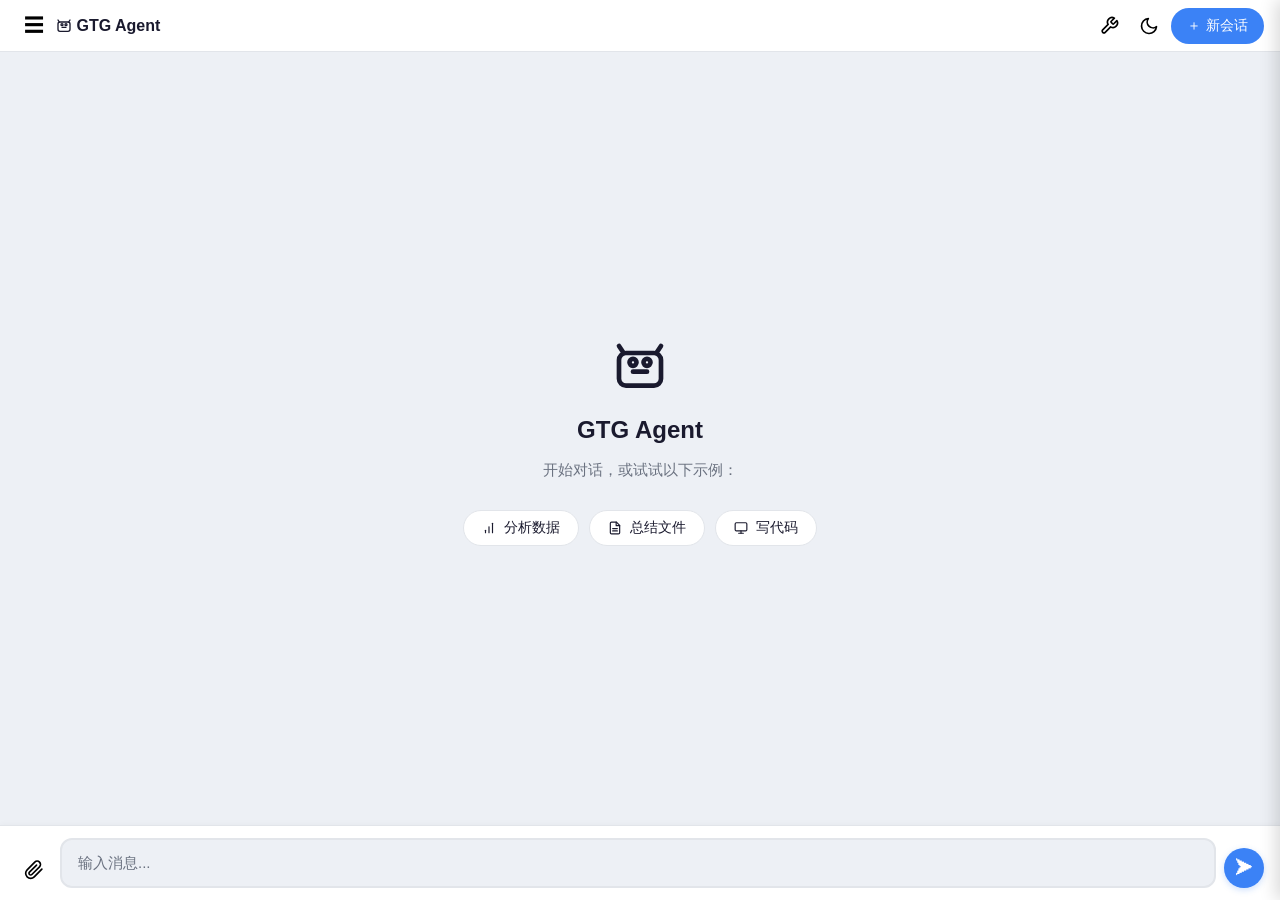
<file: static/index.html>
<!DOCTYPE html>
<html lang="zh-CN">
<head>
  <meta charset="UTF-8">
  <meta name="viewport" content="width=device-width, initial-scale=1.0">
  <title>GTG Agent</title>
  <link rel="icon" type="image/svg+xml" href="/static/favicon.svg">
  <link rel="stylesheet" href="/static/style.css">
</head>
<body>
  <!-- Header -->
  <header id="header">
    <div class="header-left">
      <button id="sidebar-toggle" class="icon-btn" title="切换会话列表" aria-label="切换会话列表">☰</button>
      <div class="logo"><svg viewBox="0 0 24 24" fill="none" stroke="currentColor" stroke-width="2" stroke-linecap="round" stroke-linejoin="round" style="vertical-align:middle;width:1em;height:1em"><rect x="3" y="6" width="18" height="14" rx="3"/><circle cx="9" cy="10" r="1.5"/><circle cx="15" cy="10" r="1.5"/><line x1="9" y1="14" x2="15" y2="14"/><line x1="3" y1="3" x2="5" y2="6"/><line x1="21" y1="3" x2="19" y2="6"/></svg> GTG Agent</div>
    </div>
    <div class="header-actions">
      <button id="mcp-btn" class="icon-btn" title="MCP 工具管理" aria-label="MCP 工具管理"><svg viewBox="0 0 24 24" fill="none" stroke="currentColor" stroke-width="2" stroke-linecap="round" stroke-linejoin="round" style="vertical-align:middle;width:20px;height:20px"><path d="M14.7 6.3a1 1 0 0 0 0 1.4l1.6 1.6a1 1 0 0 0 1.4 0l3.77-3.77a5.5 5.5 0 0 1-7.52 7.53l-6.5 6.5a2.1 2.1 0 1 1-3-3l6.5-6.5a5.5 5.5 0 0 1 7.52-7.53l-3.77 3.77Z"/></svg></button>
      <button id="theme-toggle" class="icon-btn" title="切换暗色模式" aria-label="切换暗色模式"><svg viewBox="0 0 24 24" fill="none" stroke="currentColor" stroke-width="2" stroke-linecap="round" stroke-linejoin="round" style="vertical-align:middle;width:20px;height:20px"><path d="M21 12.79A9 9 0 1 1 11.21 3 7 7 0 0 0 21 12.79z"/></svg></button>
      <button id="new-session" class="new-session-btn" title="新会话" aria-label="开始新会话">＋<span class="btn-label"> 新会话</span></button>
    </div>
  </header>

  <!-- Main Area (sidebar + chat) -->
  <div id="main">
    <!-- Sidebar -->
    <aside id="sidebar" class="collapsed">
      <div class="sidebar-header">
        <span class="sidebar-title">会话历史</span>
        <button id="new-session-sidebar" class="new-session-btn sidebar" title="新建会话">＋ 新会话</button>
      </div>
      <div id="session-list"></div>
    </aside>

    <!-- Chat Panel -->
    <div id="chat-panel">
      <!-- Chat Container -->
      <main id="chat-container">
        <div id="messages"></div>
        <div id="welcome">
          <div class="welcome-icon"><svg viewBox="0 0 24 24" fill="none" stroke="currentColor" stroke-width="2" stroke-linecap="round" stroke-linejoin="round" style="vertical-align:middle;width:56px;height:56px"><rect x="3" y="6" width="18" height="14" rx="3"/><circle cx="9" cy="10" r="1.5"/><circle cx="15" cy="10" r="1.5"/><line x1="9" y1="14" x2="15" y2="14"/><line x1="3" y1="3" x2="5" y2="6"/><line x1="21" y1="3" x2="19" y2="6"/></svg></div>
          <h1>GTG Agent</h1>
          <p>开始对话，或试试以下示例：</p>
          <div class="welcome-suggestions">
            <button class="suggestion-chip" data-prompt="帮我分析这份数据"><svg viewBox="0 0 24 24" fill="none" stroke="currentColor" stroke-width="2" stroke-linecap="round" stroke-linejoin="round" style="vertical-align:middle;width:1em;height:1em;margin-right:4px"><line x1="12" y1="20" x2="12" y2="10"/><line x1="18" y1="20" x2="18" y2="4"/><line x1="6" y1="20" x2="6" y2="16"/></svg> 分析数据</button>
            <button class="suggestion-chip" data-prompt="读取并总结一个文件"><svg viewBox="0 0 24 24" fill="none" stroke="currentColor" stroke-width="2" stroke-linecap="round" stroke-linejoin="round" style="vertical-align:middle;width:1em;height:1em;margin-right:4px"><path d="M14.5 2H6a2 2 0 0 0-2 2v16a2 2 0 0 0 2 2h12a2 2 0 0 0 2-2V7.5L14.5 2Z"/><polyline points="14 2 14 8 20 8"/><line x1="16" y1="13" x2="8" y2="13"/><line x1="16" y1="17" x2="8" y2="17"/></svg> 总结文件</button>
            <button class="suggestion-chip" data-prompt="帮我写一段 Python 代码"><svg viewBox="0 0 24 24" fill="none" stroke="currentColor" stroke-width="2" stroke-linecap="round" stroke-linejoin="round" style="vertical-align:middle;width:1em;height:1em;margin-right:4px"><rect x="2" y="3" width="20" height="14" rx="2"/><line x1="8" y1="21" x2="16" y2="21"/><line x1="12" y1="17" x2="12" y2="21"/></svg> 写代码</button>
          </div>
        </div>
        <div id="loading" class="hidden">
          <div id="execution-log"></div>
        </div>
      </main>

      <!-- File Preview Bar -->
      <div id="file-bar" class="hidden">
        <div id="file-list"></div>
      </div>

      <!-- Input Area -->
      <footer id="input-area">
        <button id="attach-btn" class="icon-btn" title="上传文件" aria-label="上传文件"><svg viewBox="0 0 24 24" fill="none" stroke="currentColor" stroke-width="2" stroke-linecap="round" stroke-linejoin="round" style="vertical-align:middle;width:20px;height:20px"><path d="M21.44 11.05l-9.19 9.19a6 6 0 0 1-8.49-8.49l9.19-9.19a4 4 0 0 1 5.66 5.66l-9.2 9.19a2 2 0 0 1-2.83-2.83l8.49-8.48"/></svg></button>
        <input type="file" id="file-input" multiple hidden>
        <textarea id="message-input" rows="1" placeholder="输入消息..." maxlength="10000" aria-label="消息输入"></textarea>
        <button id="send-btn" title="发送" aria-label="发送消息">➤</button>
      </footer>
    </div>
  </div>

  <!-- MCP 侧边面板 -->
  <div id="mcp-panel" class="mcp-panel">
    <div class="mcp-drag-handle" title="拖动调整宽度"></div>
    <div class="mcp-panel-header">
      <h2><svg viewBox="0 0 24 24" fill="none" stroke="currentColor" stroke-width="2" stroke-linecap="round" stroke-linejoin="round" style="vertical-align:middle;width:1em;height:1em;margin-right:4px"><path d="M14.7 6.3a1 1 0 0 0 0 1.4l1.6 1.6a1 1 0 0 0 1.4 0l3.77-3.77a5.5 5.5 0 0 1-7.52 7.53l-6.5 6.5a2.1 2.1 0 1 1-3-3l6.5-6.5a5.5 5.5 0 0 1 7.52-7.53l-3.77 3.77Z"/></svg> MCP 工具</h2>
      <button id="mcp-panel-close" class="icon-btn" title="关闭">✕</button>
    </div>
    <div class="mcp-panel-body">
      <!-- 连接区 -->
      <div class="mcp-connect-row">
        <input id="mcp-url-input" placeholder="粘贴 MCP 端点 URL，回车连接" />
        <select id="mcp-mode-select">
          <option value="auto">自动检测</option>
          <option value="streamable-http">HTTP</option>
          <option value="sse">SSE</option>
        </select>
        <button id="mcp-connect-btn">连接</button>
      </div>
      <div class="mcp-hint-bar">支持连接多个 Server，URL 输入框始终可用</div>
      <div id="mcp-toast"></div>

      <!-- Server 列表 -->
      <div id="mcp-server-area"></div>

      <!-- 空状态 -->
      <div id="mcp-empty" class="mcp-empty-state">
        <div class="mcp-empty-icon"><svg viewBox="0 0 24 24" fill="none" stroke="currentColor" stroke-width="2" stroke-linecap="round" stroke-linejoin="round" style="vertical-align:middle;width:40px;height:40px"><path d="M12 22v-5"/><path d="M9 8V2"/><path d="M15 8V2"/><path d="M18 8v5a6 6 0 0 1-12 0v-5h12Z"/></svg></div>
        <p>还没有连接的 MCP Server</p>
        <p class="mcp-hint">贴入 MCP 端点 URL 即可自动连接</p>
      </div>
    </div>
  </div>

  <script src="/static/marked.min.js"></script>
  <script src="/static/app.js"></script>
</body>
</html>
</file>
<file: static/style.css>
/* ── Reset ─────────────────────────────────────────── */
*, *::before, *::after {
  box-sizing: border-box;
  margin: 0;
  padding: 0;
}

/* ── CSS Variables (Light) ─────────────────────────── */
:root {
  --bg: #edf0f5;
  --surface: #ffffff;
  --surface-hover: #f3f5f9;
  --text: #1a1a2e;
  --text-secondary: #6b7280;
  --border: #e2e5ea;
  --bubble-user: #3b82f6;
  --bubble-user-text: #ffffff;
  --bubble-ai: #f5f6fa;
  --bubble-ai-text: #1a1a2e;
  --accent: #3b82f6;
  --accent-hover: #2563eb;
  --danger: #ef4444;
  --shadow: 0 2px 12px rgba(0, 0, 0, 0.06);
  --radius-sm: 8px;
  --radius-md: 12px;
  --radius-lg: 16px;
  --header-h: 52px;
  --font: -apple-system, BlinkMacSystemFont, "Segoe UI", Roboto, "Noto Sans SC", sans-serif;
}

/* ── CSS Variables (Dark) ──────────────────────────── */
html.dark {
  --bg: #0f1117;
  --surface: #181a24;
  --surface-hover: #22242f;
  --text: #e8e8ed;
  --text-secondary: #8b8d97;
  --border: #2a2d3a;
  --bubble-user: #3b82f6;
  --bubble-ai: #1e2030;
  --bubble-ai-text: #e8e8ed;
  --accent: #60a5fa;
  --accent-hover: #93bbfc;
  --shadow: 0 2px 12px rgba(0, 0, 0, 0.35);
}

/* ── Global & Layout ───────────────────────────────── */
html, body {
  height: 100%;
  font-family: var(--font);
  font-size: 15px;
  line-height: 1.6;
  color: var(--text);
  background: var(--bg);
  transition: background 0.3s, color 0.3s;
}

body {
  display: flex;
  flex-direction: column;
  overflow: hidden;
}

/* ── Header ────────────────────────────────────────── */
#header {
  display: flex;
  align-items: center;
  justify-content: space-between;
  height: var(--header-h);
  padding: 0 16px;
  background: var(--surface);
  border-bottom: 1px solid var(--border);
  flex-shrink: 0;
  z-index: 10;
  transition: background 0.3s, border-color 0.3s;
}

.header-left {
  display: flex;
  align-items: center;
  gap: 4px;
}

.logo {
  font-size: 16px;
  font-weight: 600;
  white-space: nowrap;
}

#sidebar-toggle {
  flex-shrink: 0;
}

.header-actions {
  display: flex;
  gap: 4px;
}

.session-id {
  font-size: 12px;
  color: var(--text-secondary);
  cursor: help;
  user-select: all;
  white-space: nowrap;
  margin-right: 8px;
  padding: 2px 6px;
  background: var(--surface-hover);
  border-radius: 4px;
}

/* ── Icon Buttons ──────────────────────────────────── */
.icon-btn {
  background: none;
  border: none;
  font-size: 20px;
  cursor: pointer;
  width: 36px;
  height: 36px;
  border-radius: 50%;
  display: flex;
  align-items: center;
  justify-content: center;
  transition: background 0.2s;
}

.icon-btn:hover {
  background: var(--surface-hover);
}

/* ── New Session Button (accent pill) ─────────────── */
.new-session-btn {
  display: inline-flex;
  align-items: center;
  gap: 5px;
  background: var(--accent);
  color: #ffffff;
  border: none;
  border-radius: 20px;
  padding: 6px 16px;
  font-size: 14px;
  font-weight: 500;
  cursor: pointer;
  white-space: nowrap;
  transition: background 0.2s, transform 0.1s;
}

.new-session-btn:hover {
  background: var(--accent-hover);
}

.new-session-btn:active {
  transform: scale(0.97);
}

/* 侧栏中的新建会话按钮（紧凑版） */
.new-session-btn.sidebar {
  padding: 4px 12px;
  font-size: 13px;
}

/* ── Chat Container ────────────────────────────────── */
#chat-container {
  flex: 1;
  overflow-y: auto;
  overflow-x: hidden;
  padding: 24px;
  display: flex;
  flex-direction: column;
  gap: 4px;
  scroll-behavior: smooth;
  scrollbar-width: thin;
}

/* ── Welcome / Empty State ─────────────────────────── */
#welcome {
  flex: 1;
  display: flex;
  flex-direction: column;
  align-items: center;
  justify-content: center;
  text-align: center;
  padding: 40px 24px;
  animation: fadeIn 0.5s ease;
}

#welcome.hidden {
  display: none;
}

.welcome-icon {
  font-size: 56px;
  line-height: 1;
  margin-bottom: 16px;
}

#welcome h1 {
  font-size: 24px;
  font-weight: 700;
  color: var(--text);
  margin-bottom: 8px;
}

#welcome p {
  font-size: 15px;
  color: var(--text-secondary);
  margin-bottom: 28px;
}

.welcome-suggestions {
  display: flex;
  gap: 10px;
  flex-wrap: wrap;
  justify-content: center;
}

.suggestion-chip {
  padding: 8px 18px;
  border: 1px solid var(--border);
  border-radius: 20px;
  background: var(--surface);
  color: var(--text);
  font-size: 14px;
  cursor: pointer;
  transition: border-color 0.2s, background 0.2s, box-shadow 0.2s;
  font-family: var(--font);
}

.suggestion-chip:hover {
  border-color: var(--accent);
  background: var(--surface-hover);
  box-shadow: 0 2px 8px rgba(59, 130, 246, 0.1);
}

.suggestion-chip:active {
  transform: scale(0.97);
}

#messages {
  display: flex;
  flex-direction: column;
  gap: 12px;
  margin-top: auto;
}

/* ── Message Bubbles ───────────────────────────────── */
.message {
  max-width: 80%;
  padding: 14px 18px;
  border-radius: var(--radius-md);
  word-wrap: break-word;
  line-height: 1.7;
  animation: fadeIn 0.3s ease;
  position: relative;
  transition: transform 0.15s, box-shadow 0.15s;
}

.message:hover {
  transform: translateY(-1px);
}

.message.user {
  align-self: flex-end;
  background: var(--bubble-user);
  color: var(--bubble-user-text);
  border-bottom-right-radius: 4px;
  box-shadow: 0 2px 6px rgba(0, 0, 0, 0.12);
}

.message.user:hover {
  box-shadow: 0 4px 12px rgba(59, 130, 246, 0.25);
}

html.dark .message.user:hover {
  box-shadow: 0 4px 12px rgba(59, 130, 246, 0.3);
}

.message.ai {
  align-self: flex-start;
  background: var(--bubble-ai);
  color: var(--bubble-ai-text);
  border-bottom-left-radius: 4px;
  border-left: 4px solid var(--accent);
  box-shadow: 0 2px 8px rgba(0, 0, 0, 0.07);
  padding-left: 36px;
}

.message.ai::before {
  content: "";
  position: absolute;
  left: 8px;
  top: 12px;
  width: 16px;
  height: 16px;
  background: currentColor;
  mask-image: url("data:image/svg+xml,%3Csvg xmlns='http://www.w3.org/2000/svg' viewBox='0 0 24 24'%3E%3Crect x='3' y='6' width='18' height='14' rx='3' fill='%23000'/%3E%3Ccircle cx='9' cy='10' r='1.5' fill='%23000'/%3E%3Ccircle cx='15' cy='10' r='1.5' fill='%23000'/%3E%3Cline x1='9' y1='14' x2='15' y2='14' stroke='%23000' stroke-width='2'/%3E%3Cline x1='3' y1='3' x2='5' y2='6' stroke='%23000' stroke-width='2'/%3E%3Cline x1='21' y1='3' x2='19' y2='6' stroke='%23000' stroke-width='2'/%3E%3C/svg%3E");
  mask-size: contain;
  mask-repeat: no-repeat;
  -webkit-mask-image: url("data:image/svg+xml,%3Csvg xmlns='http://www.w3.org/2000/svg' viewBox='0 0 24 24'%3E%3Crect x='3' y='6' width='18' height='14' rx='3' fill='%23000'/%3E%3Ccircle cx='9' cy='10' r='1.5' fill='%23000'/%3E%3Ccircle cx='15' cy='10' r='1.5' fill='%23000'/%3E%3Cline x1='9' y1='14' x2='15' y2='14' stroke='%23000' stroke-width='2'/%3E%3Cline x1='3' y1='3' x2='5' y2='6' stroke='%23000' stroke-width='2'/%3E%3Cline x1='21' y1='3' x2='19' y2='6' stroke='%23000' stroke-width='2'/%3E%3C/svg%3E");
  -webkit-mask-size: contain;
  -webkit-mask-repeat: no-repeat;
}

.message.ai:hover {
  box-shadow: 0 4px 14px rgba(0, 0, 0, 0.1);
}

html.dark .message.ai {
  box-shadow: 0 2px 8px rgba(0, 0, 0, 0.25);
}

html.dark .message.ai:hover {
  box-shadow: 0 4px 14px rgba(0, 0, 0, 0.35);
}

/* ── Markdown Content Inside Messages ──────────────── */
.message > p {
  margin: 0 0 8px;
}
.message > p:last-child {
  margin-bottom: 0;
}

.message > h1, .message > h2, .message > h3,
.message > h4, .message > h5, .message > h6 {
  margin: 14px 0 6px;
  line-height: 1.3;
  font-weight: 600;
}
.message > h1 { font-size: 1.3em; }
.message > h2 { font-size: 1.15em; }
.message > h3 { font-size: 1.05em; }

.message > ul, .message > ol {
  margin: 6px 0;
  padding-left: 22px;
}
.message > ul ul, .message > ol ol {
  margin: 2px 0;
}
.message li {
  margin: 2px 0;
}
.message li > p {
  margin: 2px 0;
}

.message > blockquote {
  margin: 8px 0;
  padding: 4px 12px;
  border-left: 3px solid var(--accent);
  opacity: 0.85;
  font-style: italic;
}

.message > hr {
  border: none;
  border-top: 1px solid var(--border);
  margin: 12px 0;
}

.message > table {
  border-collapse: collapse;
  margin: 8px 0;
  font-size: 13px;
  width: 100%;
}
.message > table th,
.message > table td {
  border: 1px solid var(--border);
  padding: 6px 10px;
  text-align: left;
}
.message > table th {
  background: var(--surface-hover);
  font-weight: 600;
}
.message > table tr:nth-child(even) {
  background: rgba(0, 0, 0, 0.02);
}
html.dark .message > table tr:nth-child(even) {
  background: rgba(255, 255, 255, 0.03);
}

.message > pre {
  background: rgba(0, 0, 0, 0.06);
  padding: 12px;
  border-radius: var(--radius-sm);
  overflow-x: auto;
  margin: 8px 0;
  font-size: 13px;
  font-family: "JetBrains Mono", "Fira Code", "Cascadia Code", Consolas, monospace;
  line-height: 1.5;
}
html.dark .message > pre {
  background: rgba(0, 0, 0, 0.3);
}

.message code {
  background: rgba(0, 0, 0, 0.08);
  padding: 2px 6px;
  border-radius: 4px;
  font-size: 0.9em;
  font-family: "JetBrains Mono", "Fira Code", "Cascadia Code", Consolas, monospace;
}
html.dark .message code {
  background: rgba(255, 255, 255, 0.1);
}

.message pre code {
  background: none;
  padding: 0;
  border-radius: 0;
  font-size: inherit;
}

.message blockquote code,
.message li code,
.message p code {
  background: rgba(0, 0, 0, 0.08);
  padding: 1px 5px;
  border-radius: 3px;
  font-size: 0.85em;
}
html.dark .message blockquote code,
html.dark .message li code,
html.dark .message p code {
  background: rgba(255, 255, 255, 0.1);
}

.message a {
  color: var(--accent);
  text-decoration: underline;
  text-underline-offset: 2px;
}
.message a:hover {
  opacity: 0.8;
}

.message img {
  max-width: 100%;
  border-radius: var(--radius-sm);
  margin: 8px 0;
}

.message del {
  opacity: 0.6;
  text-decoration: line-through;
}

/* ── User message overrides for markdown content ───── */
.message.user p,
.message.user h1, .message.user h2, .message.user h3,
.message.user li,
.message.user blockquote,
.message.user code {
  color: inherit;
}
.message.user a {
  color: rgba(255, 255, 255, 0.9);
  text-decoration: underline;
}
.message.user code {
  background: rgba(255, 255, 255, 0.15);
}
.message.user pre {
  background: rgba(255, 255, 255, 0.1);
}

/* ── File Chip (Download Links) ────────────────────── */
.download-links {
  margin-top: 12px;
  padding-top: 10px;
  border-top: 1px solid var(--border);
  display: flex;
  flex-wrap: wrap;
  gap: 6px;
}

.message.user .download-links {
  border-top-color: rgba(255, 255, 255, 0.2);
}

.file-chip {
  display: inline-flex;
  align-items: center;
  gap: 6px;
  padding: 5px 12px;
  background: var(--surface-hover);
  border: 1px solid var(--border);
  border-radius: 20px;
  text-decoration: none;
  font-size: 13px;
  color: var(--text);
  transition: background 0.15s, border-color 0.15s;
  cursor: pointer;
}

.message.user .file-chip {
  background: rgba(255, 255, 255, 0.12);
  border-color: rgba(255, 255, 255, 0.2);
  color: #fff;
}

.file-chip:hover {
  background: var(--border);
  border-color: var(--border);
}

.file-chip .chip-icon {
  font-size: 14px;
  line-height: 1;
}

.file-chip .chip-size {
  font-size: 11px;
  opacity: 0.5;
  margin-left: auto;
  white-space: nowrap;
}

.file-chip:hover .chip-size {
  opacity: 0.8;
}

.file-chip .chip-arrow {
  font-size: 12px;
  opacity: 0.5;
  transition: opacity 0.15s;
}

.file-chip:hover .chip-arrow {
  opacity: 1;
}

.file-chip .chip-name {
  max-width: 180px;
  overflow: hidden;
  text-overflow: ellipsis;
  white-space: nowrap;
}

/* ── 打包下载按钮 ──────────────────────────────────── */
.file-chip.zip-all {
  background: var(--accent);
  border-color: var(--accent);
  color: #fff;
}

.file-chip.zip-all:hover {
  background: var(--accent-hover);
}

/* ── Sidebar ────────────────────────────────────────── */
#main {
  display: flex;
  flex: 1;
  overflow: hidden;
  min-height: 0;
}

#sidebar {
  width: 260px;
  flex-shrink: 0;
  background: var(--surface);
  border-right: 1px solid var(--border);
  display: flex;
  flex-direction: column;
  transition: width 0.2s ease, flex 0.2s ease;
  overflow: hidden;
  z-index: 5;
}

#sidebar.collapsed {
  width: 0;
  min-width: 0;
  flex: 0 0 0;
  overflow: hidden;
  border-right: none;
  margin: 0;
}

.sidebar-header {
  display: flex;
  align-items: center;
  justify-content: space-between;
  padding: 12px 16px;
  border-bottom: 1px solid var(--border);
  flex-shrink: 0;
}

.sidebar-title {
  font-size: 14px;
  font-weight: 600;
  color: var(--text);
}

#session-list {
  flex: 1;
  overflow-y: auto;
  padding: 8px;
}

.session-item {
  display: flex;
  flex-direction: column;
  padding: 10px 12px;
  border-radius: var(--radius-sm);
  cursor: pointer;
  margin-bottom: 4px;
  transition: background 0.15s;
  user-select: none;
}

.session-item:hover {
  background: var(--surface-hover);
}

.session-item.active {
  background: var(--surface-hover);
  outline: 1px solid var(--border);
}

.session-item .sess-header {
  display: flex;
  align-items: center;
  gap: 4px;
}

.session-item .sess-del {
  flex-shrink: 0;
  width: 20px;
  height: 20px;
  border: none;
  background: transparent;
  color: var(--text-secondary);
  font-size: 12px;
  line-height: 1;
  cursor: pointer;
  border-radius: 4px;
  display: none;
  align-items: center;
  justify-content: center;
  padding: 0;
  opacity: 0.5;
  transition: opacity 0.15s, background 0.15s, color 0.15s;
}

.session-item:hover .sess-del {
  display: flex;
}

.sess-del:hover {
  opacity: 1;
  background: var(--danger-bg, rgba(239, 68, 68, 0.12));
  color: var(--danger, #ef4444);
}

.session-item .sess-name {
  font-size: 14px;
  font-weight: 500;
  color: var(--text);
  line-height: 1.3;
  white-space: nowrap;
  overflow: hidden;
  text-overflow: ellipsis;
}

.session-item .sess-name[contenteditable="true"] {
  outline: none;
  background: rgba(59, 130, 246, 0.08);
  border-radius: 2px;
  padding: 0 2px;
}

.session-item .sess-meta {
  display: flex;
  gap: 8px;
  font-size: 11px;
  color: var(--text-secondary);
  margin-top: 2px;
}

.session-item .sess-preview {
  font-size: 12px;
  color: var(--text-secondary);
  white-space: nowrap;
  overflow: hidden;
  text-overflow: ellipsis;
  margin-top: 2px;
  opacity: 0.7;
}

/* ── Chat Panel (when sidebar is present) ──────────── */
#chat-panel {
  flex: 1;
  display: flex;
  flex-direction: column;
  min-width: 0;
}

/* ── Execution Summary (collapsible, attached to AI message) ─ */
.execution-summary {
  align-self: flex-start;
  max-width: 80%;
  background: var(--bubble-ai);
  border-left: 4px solid var(--accent);
  border-radius: var(--radius-md);
  border-bottom-left-radius: 4px;
  border-bottom-right-radius: 0;
  overflow: hidden;
  margin: 0;
  padding-left: 36px;
  position: relative;
  color: var(--bubble-ai-text);
}

/* AI icon — match .message.ai::before */
.execution-summary::before {
  content: "";
  position: absolute;
  left: 8px;
  top: 12px;
  width: 16px;
  height: 16px;
  background: currentColor;
  mask-image: url("data:image/svg+xml,%3Csvg xmlns='http://www.w3.org/2000/svg' viewBox='0 0 24 24'%3E%3Crect x='3' y='6' width='18' height='14' rx='3' fill='%23000'/%3E%3Ccircle cx='9' cy='10' r='1.5' fill='%23000'/%3E%3Ccircle cx='15' cy='10' r='1.5' fill='%23000'/%3E%3Cline x1='9' y1='14' x2='15' y2='14' stroke='%23000' stroke-width='2'/%3E%3Cline x1='3' y1='3' x2='5' y2='6' stroke='%23000' stroke-width='2'/%3E%3Cline x1='21' y1='3' x2='19' y2='6' stroke='%23000' stroke-width='2'/%3E%3C/svg%3E");
  mask-size: contain;
  mask-repeat: no-repeat;
  -webkit-mask-image: url("data:image/svg+xml,%3Csvg xmlns='http://www.w3.org/2000/svg' viewBox='0 0 24 24'%3E%3Crect x='3' y='6' width='18' height='14' rx='3' fill='%23000'/%3E%3Ccircle cx='9' cy='10' r='1.5' fill='%23000'/%3E%3Ccircle cx='15' cy='10' r='1.5' fill='%23000'/%3E%3Cline x1='9' y1='14' x2='15' y2='14' stroke='%23000' stroke-width='2'/%3E%3Cline x1='3' y1='3' x2='5' y2='6' stroke='%23000' stroke-width='2'/%3E%3Cline x1='21' y1='3' x2='19' y2='6' stroke='%23000' stroke-width='2'/%3E%3C/svg%3E");
  -webkit-mask-size: contain;
  -webkit-mask-repeat: no-repeat;
}

.execution-toggle {
  display: flex;
  align-items: center;
  gap: 6px;
  width: 100%;
  padding: 11px 18px 4px 0;
  background: transparent;
  border: none;
  color: var(--text-secondary);
  font-size: 12px;
  font-weight: 600;
  cursor: pointer;
  transition: color 0.15s ease;
  user-select: none;
  font-family: var(--font);
}

.execution-toggle:hover {
  color: var(--text);
}

.toggle-icon {
  flex-shrink: 0;
  font-size: 10px;
  width: 14px;
  text-align: center;
}

.execution-steps {
  display: none;
  padding: 2px 18px 12px 0;
}

.execution-steps.open {
  display: block;
}

.execution-steps.has-error .log-icon {
  color: var(--danger);
}

/* Next AI message — flat top so summary + message appear as one bubble */
.execution-summary + .message.ai {
  border-top-left-radius: 0;
  border-top-right-radius: 0;
  border-top: none;
  margin-top: 0;
}
.execution-summary + .message.ai::before {
  display: none;
}

/* ── Execution Timeline (Log) ──────────────────────── */
#loading {
  padding: 12px 16px;
  align-self: flex-start;
  max-width: 100%;
}

#execution-log {
  display: flex;
  flex-direction: column;
  gap: 2px;
  max-height: 300px;
  overflow-y: auto;
}

.log-entry {
  display: flex;
  align-items: center;
  flex-wrap: wrap;
  gap: 4px;
  padding: 4px 8px;
  border-radius: 6px;
  font-size: 13px;
  line-height: 1.5;
  transition: background 0.2s ease;
}

.log-entry.completed {
  color: var(--text-secondary);
  opacity: 0.75;
}

.log-entry.active {
  color: var(--text);
  background: var(--surface-hover);
}

.log-icon {
  flex-shrink: 0;
  width: 20px;
  text-align: center;
  font-size: 13px;
}

.log-text {
  flex: 1;
  min-width: 0;
  word-break: break-word;
}

.log-detail {
  width: 100%;
  padding-left: 24px;
  font-size: 12px;
  color: var(--text-secondary);
  opacity: 0.85;
  margin-top: -1px;
  margin-bottom: 2px;
  white-space: pre-wrap;
  line-height: 1.6;
}

/* Typing dots (inline in active log entry) */
.typing-dots {
  display: inline-flex;
  align-items: center;
  gap: 3px;
  margin-left: 4px;
  flex-shrink: 0;
}

.typing-dots span {
  display: inline-block;
  width: 6px;
  height: 6px;
  border-radius: 50%;
  background: var(--text-secondary);
  animation: dotBounce 1.4s infinite ease-in-out both;
}

.typing-dots span:nth-child(1) { animation-delay: -0.32s; }
.typing-dots span:nth-child(2) { animation-delay: -0.16s; }
.typing-dots span:nth-child(3) { animation-delay: 0s; }

@keyframes dotBounce {
  0%, 80%, 100% { transform: scale(0.6); opacity: 0.3; }
  40% { transform: scale(1); opacity: 1; }
}

.loading-phase {
  font-size: 14px;
  color: var(--text-secondary);
  font-weight: 500;
  line-height: 1.5;
  transition: color 0.2s ease;
}

.typing-indicator {
  display: flex;
  align-items: center;
  gap: 4px;
}

.typing-indicator span {
  display: inline-block;
  width: 7px;
  height: 7px;
  border-radius: 50%;
  background: var(--text-secondary);
  animation: typingBounce 1.4s infinite ease-in-out both;
}

.typing-indicator span:nth-child(1) { animation-delay: -0.32s; }
.typing-indicator span:nth-child(2) { animation-delay: -0.16s; }
.typing-indicator span:nth-child(3) { animation-delay: 0s; }

@keyframes typingBounce {
  0%, 80%, 100% {
    transform: scale(0.6);
    opacity: 0.3;
  }
  40% {
    transform: scale(1);
    opacity: 0.8;
  }
}

@keyframes fadeIn {
  from {
    opacity: 0;
    transform: translateY(8px);
  }
  to {
    opacity: 1;
    transform: translateY(0);
  }
}

/* ── File Preview Bar ──────────────────────────────── */
#file-bar {
  padding: 8px 16px;
  background: var(--surface);
  border-top: 1px solid var(--border);
  flex-shrink: 0;
  transition: background 0.3s, border-color 0.3s;
}

#file-list {
  display: flex;
  flex-wrap: wrap;
  gap: 8px;
}

.file-chip {
  display: inline-flex;
  align-items: center;
  gap: 6px;
  padding: 4px 10px;
  background: var(--surface-hover);
  border: 1px solid var(--border);
  border-radius: 20px;
  font-size: 13px;
  color: var(--text);
  transition: background 0.2s, border-color 0.2s;
}

.file-chip .file-size {
  color: var(--text-secondary);
  font-size: 12px;
}

.file-chip .file-remove {
  background: none;
  border: none;
  cursor: pointer;
  font-size: 14px;
  color: var(--text-secondary);
  padding: 0;
  line-height: 1;
  transition: color 0.2s;
}

.file-chip .file-remove:hover {
  color: var(--danger);
}

/* ── Input Area ────────────────────────────────────── */
#input-area {
  display: flex;
  align-items: flex-end;
  gap: 8px;
  padding: 12px 16px;
  background: var(--surface);
  border-top: 1px solid var(--border);
  box-shadow: 0 -1px 6px rgba(0, 0, 0, 0.03);
  flex-shrink: 0;
  transition: background 0.3s, border-color 0.3s;
}

#attach-btn {
  flex-shrink: 0;
}

#message-input {
  flex: 1;
  border: 2px solid var(--border);
  border-radius: var(--radius-md);
  padding: 12px 16px;
  font-size: 15px;
  font-family: var(--font);
  color: var(--text);
  background: var(--bg);
  resize: none;
  outline: none;
  line-height: 1.5;
  max-height: 150px;
  transition: border-color 0.2s, box-shadow 0.2s, background 0.3s, color 0.3s;
}

#message-input::placeholder {
  color: var(--text-secondary);
}

#message-input:focus {
  border-color: var(--accent);
  box-shadow: 0 0 0 3px rgba(59, 130, 246, 0.12);
}

html.dark #message-input:focus {
  box-shadow: 0 0 0 3px rgba(96, 165, 250, 0.15);
}

#send-btn {
  flex-shrink: 0;
  width: 40px;
  height: 40px;
  border-radius: 50%;
  border: none;
  background: var(--accent);
  color: #ffffff;
  font-size: 18px;
  cursor: pointer;
  display: flex;
  align-items: center;
  justify-content: center;
  box-shadow: 0 2px 6px rgba(59, 130, 246, 0.25);
  transition: background 0.2s, transform 0.15s, box-shadow 0.2s;
}

#send-btn:hover {
  background: var(--accent-hover);
  box-shadow: 0 3px 10px rgba(59, 130, 246, 0.35);
  transform: scale(1.05);
}

#send-btn:active {
  transform: scale(0.93);
}

#send-btn:disabled {
  opacity: 0.5;
  cursor: not-allowed;
  box-shadow: none;
}

/* ── Drop Zone ─────────────────────────────────────── */
#chat-container.drag-over {
  outline: 3px dashed var(--accent);
  outline-offset: -3px;
  background: rgba(59, 130, 246, 0.05);
}

html.dark #chat-container.drag-over {
  background: rgba(96, 165, 250, 0.08);
}

/* ── Download Links ────────────────────────────────── */
.download-links {
  margin-top: 10px;
  padding-top: 10px;
  border-top: 1px solid var(--border);
}

.download-links a {
  display: inline-flex;
  align-items: center;
  gap: 4px;
  padding: 2px 0;
  margin: 2px 8px 2px 0;
  color: var(--text-secondary);
  text-decoration: none;
  font-size: 13px;
  transition: color 0.2s;
}

.download-links a:hover {
  color: var(--accent);
  text-decoration: underline;
}

/* ── Responsive (< 640px) ──────────────────────────── */
@media (max-width: 640px) {
  #sidebar:not(.collapsed) {
    width: 100%;
    position: absolute;
    inset: 0;
    z-index: 20;
    border-right: none;
  }

  #main {
    position: relative;
  }

  .message {
    max-width: 90%;
    padding: 10px 14px;
    font-size: 14px;
  }

  #header {
    padding: 0 12px;
  }

  #chat-container {
    padding: 12px;
  }

  .new-session-btn {
    padding: 6px 10px;
    font-size: 13px;
  }
  .new-session-btn .btn-label {
    display: none;
  }

  #input-area {
    padding: 8px 12px;
    gap: 6px;
  }

  #message-input {
    padding: 8px 12px;
    font-size: 14px;
  }

  #send-btn {
    width: 36px;
    height: 36px;
    font-size: 16px;
  }
}

/* ── Scrollbar ─────────────────────────────────────── */
#session-list::-webkit-scrollbar,
#chat-container::-webkit-scrollbar {
  width: 6px;
}

#chat-container::-webkit-scrollbar-track {
  background: transparent;
}

#chat-container::-webkit-scrollbar-thumb {
  background: var(--border);
  border-radius: 3px;
}

#chat-container::-webkit-scrollbar-thumb:hover {
  background: var(--text-secondary);
}

/* ── Focus Visible ─────────────────────────────────── */
:focus-visible {
  outline: 2px solid var(--accent);
  outline-offset: 2px;
}

/* ── Selection ─────────────────────────────────────── */
::selection {
  background: rgba(59, 130, 246, 0.2);
  color: inherit;
}

html.dark ::selection {
  background: rgba(96, 165, 250, 0.3);
}

/* ── Utilities ─────────────────────────────────────── */
.hidden {
  display: none !important;
}

/* ── MCP Side Panel ─────────────────────────────────── */
.mcp-panel {
  position: fixed; top: 0; right: 0; width: 380px; height: 100%; z-index: 150;
  background: var(--surface); border-left: 1px solid var(--border);
  display: flex; flex-direction: column;
  transform: translateX(100%);
  transition: transform 0.25s ease;
  box-shadow: -4px 0 16px rgba(0,0,0,0.15);
}
.mcp-panel.open { transform: translateX(0); }
.mcp-panel.resizing { transition: none !important; user-select: none; }
.mcp-panel.resizing * { pointer-events: none; }

/* 拖动条 */
.mcp-drag-handle {
  position: absolute; left: -5px; top: 0; width: 10px; height: 100%;
  cursor: col-resize; z-index: 160;
  display: flex; align-items: center; justify-content: center;
}
.mcp-drag-handle::before {
  content: ''; width: 3px; height: 32px; border-radius: 2px;
  background: var(--border); transition: background 0.2s;
}
.mcp-drag-handle:hover::before,
.mcp-drag-handle:active::before { background: var(--accent); }

.mcp-panel-header {
  display: flex; align-items: center; justify-content: space-between;
  padding: 14px 16px; border-bottom: 1px solid var(--border); flex-shrink: 0;
}
.mcp-panel-header h2 { margin: 0; font-size: 1rem; }

.mcp-panel-body { flex: 1; overflow-y: auto; padding: 12px 16px; }

/* 连接输入 */
.mcp-connect-row {
  display: flex; gap: 6px; margin-bottom: 12px;
}
.mcp-connect-row input {
  flex: 1; padding: 8px 10px; border: 1px solid var(--border); border-radius: 6px;
  background: var(--bg); color: var(--text); font-size: 0.85rem;
  outline: none; transition: border-color 0.2s;
}
.mcp-connect-row input:focus { border-color: var(--accent); }
.mcp-connect-row button {
  padding: 8px 14px; border: none; border-radius: 6px;
  background: var(--accent); color: #fff; font-size: 0.85rem; font-weight: 500;
  cursor: pointer; white-space: nowrap; transition: background 0.2s;
}
.mcp-connect-row button:hover { background: var(--accent-hover); }
.mcp-connect-row button:disabled { opacity: 0.6; cursor: not-allowed; }
.mcp-connect-row select {
  padding: 8px 6px; border: 1px solid var(--border); border-radius: 6px;
  background: var(--bg); color: var(--text); font-size: 0.8rem;
  cursor: pointer; outline: none;
}
.mcp-connect-row select:focus { border-color: var(--accent); }
.mcp-hint-bar { font-size: 0.75rem; color: var(--text-secondary); margin: -6px 0 10px; opacity: 0.6; }

/* Toast */
.mcp-toast { margin-bottom: 8px; font-size: 0.8rem; padding: 6px 10px; border-radius: 6px; }
.mcp-toast-success { background: rgba(102,187,106,0.15); color: var(--green, #66bb6a); }
.mcp-toast-error { background: rgba(239,83,80,0.15); color: var(--red, #ef5350); }
.mcp-toast-loading { color: var(--text-secondary); }

/* Server card */
.mcp-server-card {
  border: 1px solid var(--border); border-radius: 8px; margin-bottom: 10px;
  background: var(--bg); overflow: hidden;
}
.mcp-server-top {
  display: flex; align-items: center; gap: 6px;
  padding: 10px 12px; border-bottom: 1px solid var(--border);
}
.mcp-server-name { font-weight: 600; font-size: 0.85rem; white-space: nowrap; }
.mcp-server-url { flex: 1; font-size: 0.75rem; color: var(--text-secondary); overflow: hidden; text-overflow: ellipsis; white-space: nowrap; }
.mcp-server-del {
  background: none; border: none; cursor: pointer; font-size: 14px;
  color: var(--text-secondary); padding: 2px; line-height: 1; border-radius: 4px;
  transition: color 0.15s, background 0.15s;
}
.mcp-server-del:hover { color: var(--red, #ef5350); background: rgba(239,83,80,0.1); }

/* Tool rows */
.mcp-server-tools { padding: 4px 0; }
.mcp-tool-row {
  display: flex; align-items: center; gap: 6px;
  padding: 6px 12px; cursor: pointer; transition: background 0.15s;
}
.mcp-tool-row:hover { background: var(--surface-hover); }
.mcp-tool-name { flex: 0 0 auto; }
.mcp-tool-name code {
  background: var(--surface); padding: 2px 6px; border-radius: 4px;
  font-size: 0.8rem; font-family: "JetBrains Mono", "Fira Code", monospace;
}
.mcp-tool-desc { flex: 1; font-size: 0.75rem; color: var(--text-secondary); overflow: hidden; text-overflow: ellipsis; white-space: nowrap; }

/* Toggle switch */
.mcp-toggle { flex-shrink: 0; display: flex; align-items: center; }
.mcp-toggle input { display: none; }
.mcp-toggle-track {
  width: 32px; height: 18px; border-radius: 10px; background: var(--border);
  position: relative; cursor: pointer; transition: background 0.2s;
}
.mcp-toggle-track .mcp-toggle-thumb {
  position: absolute; top: 2px; left: 2px; width: 14px; height: 14px;
  border-radius: 50%; background: #fff; transition: left 0.2s;
  box-shadow: 0 1px 2px rgba(0,0,0,0.2);
}
.mcp-toggle input:checked + .mcp-toggle-track { background: var(--accent); }
.mcp-toggle input:checked + .mcp-toggle-track .mcp-toggle-thumb { left: 16px; }

.mcp-no-tools { font-size: 0.8rem; color: var(--text-secondary); padding: 8px 12px; }
.mcp-error-line { font-size: 0.85rem; color: var(--red, #ef5350); padding: 8px; }

/* Server actions */
.mcp-server-actions { padding: 6px 12px 8px; }
.mcp-sync-btn {
  background: none; border: 1px solid var(--border); border-radius: 6px;
  padding: 4px 10px; font-size: 0.75rem; cursor: pointer; color: var(--text-secondary);
  transition: border-color 0.15s, color 0.15s;
}
.mcp-sync-btn:hover { border-color: var(--accent); color: var(--accent); }
.mcp-sync-btn:disabled { opacity: 0.5; cursor: not-allowed; }

/* Empty state */
.mcp-empty-state { text-align: center; padding: 40px 16px; color: var(--text-secondary); }
.mcp-empty-icon { font-size: 40px; margin-bottom: 8px; }
.mcp-empty-state p { margin: 4px 0; font-size: 0.9rem; }
.mcp-hint { font-size: 0.8rem !important; opacity: 0.6; }
</file>
